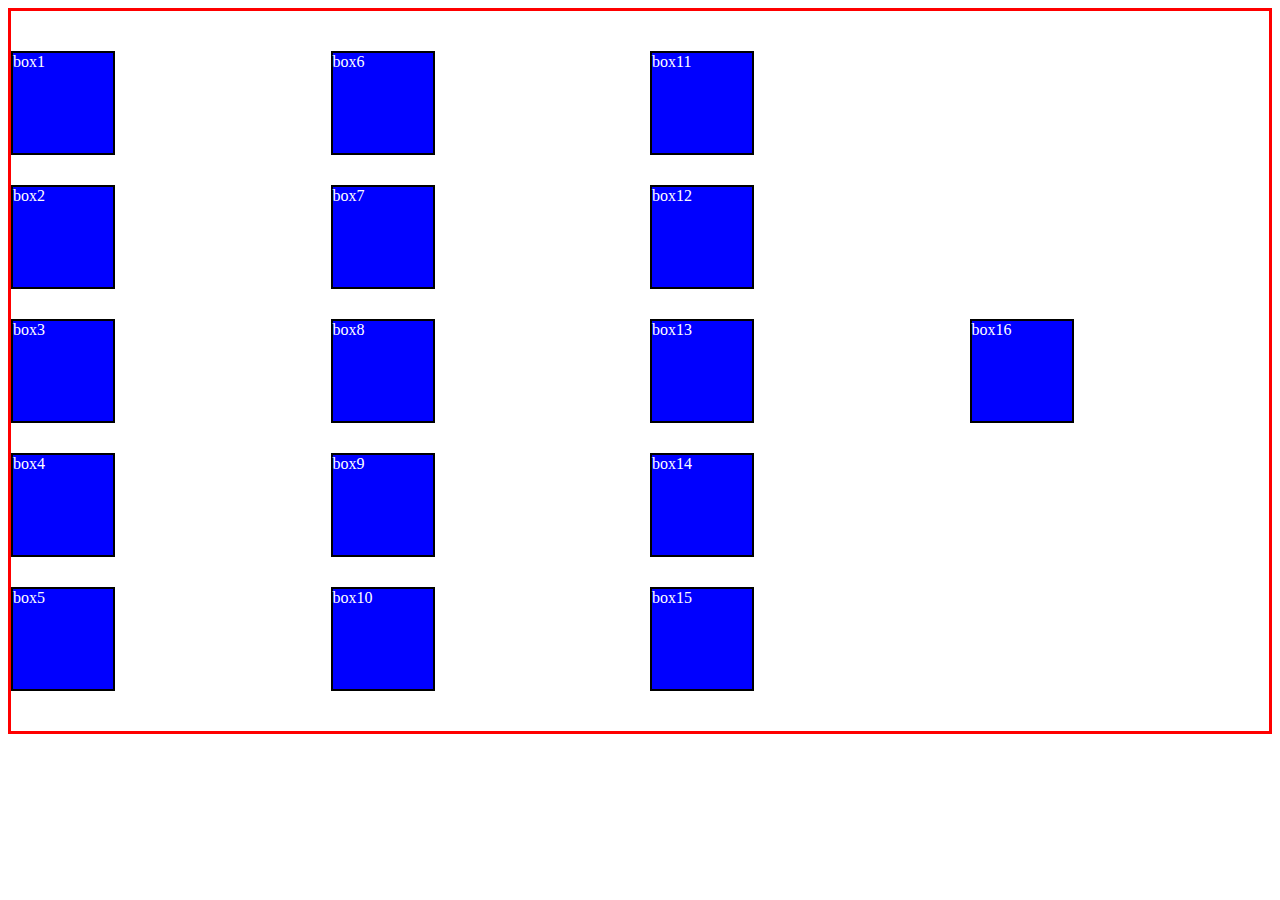
<file: Day3/index.html>
<!DOCTYPE html>
<html lang="en">
<head>
    <meta charset="UTF-8">
    <meta name="viewport" content="width=device-width, initial-scale=1.0">
    <title>Document</title>
    <link rel="stylesheet" href="style.css">
</head>
<body>
    <main>
        
            <div class="container">
                <div class="box"> box1</div> 
                <div class="box"> box2</div> 
                <div class="box"> box3</div> 
                <div class="box"> box4</div> 
                <div class="box"> box5</div> 
                <div class="box"> box6</div> 
                <div class="box"> box7</div> 
                <div class="box"> box8</div> 
                <div class="box"> box9</div> 
                <div class="box"> box10</div> 
                <div class="box"> box11</div> 
                <div class="box"> box12</div> 
                <div class="box"> box13</div> 
                <div class="box"> box14</div> 
                <div class="box"> box15</div> 
                <div class="box"> box16</div> 
        </div>
    </main>
</body>
</html>
</file>
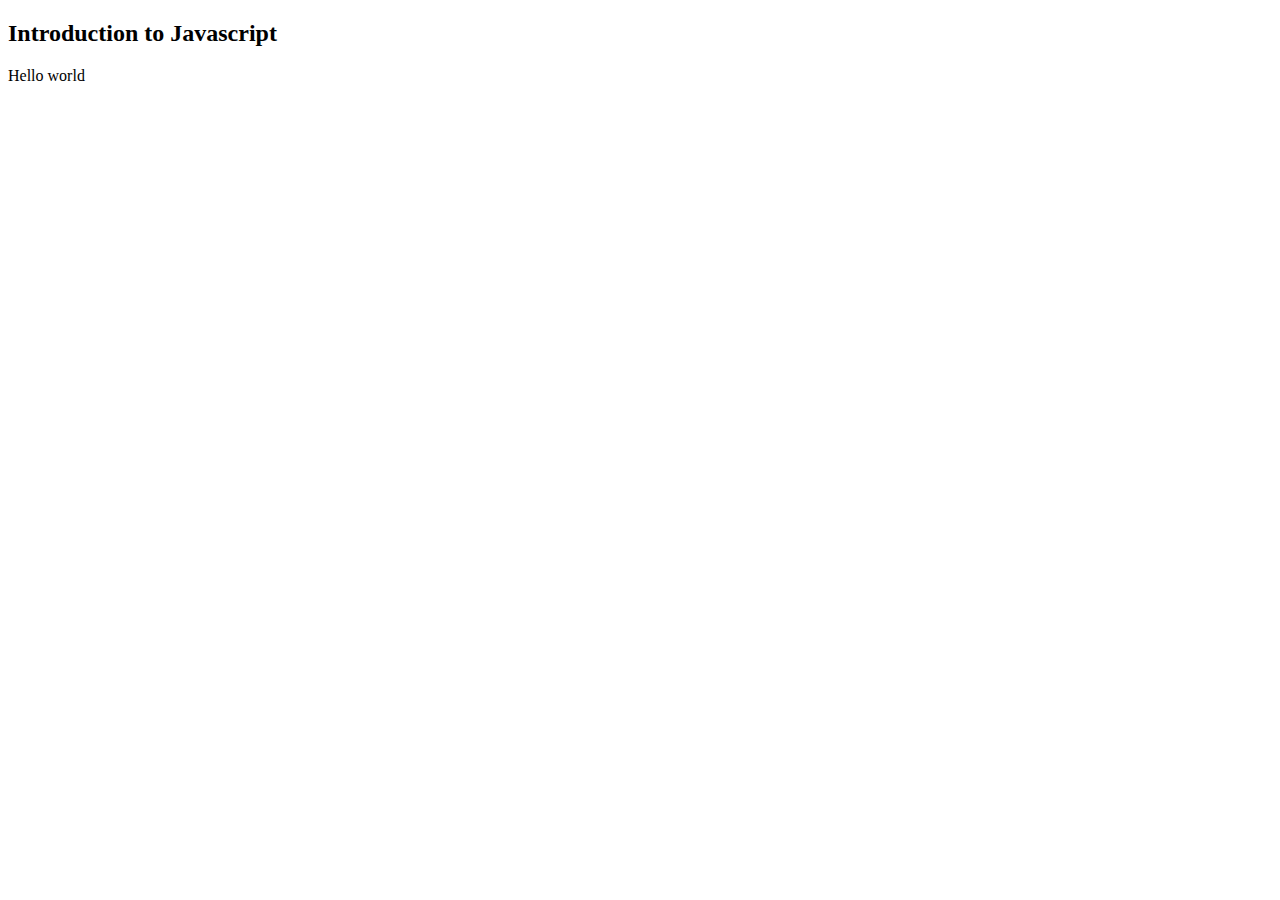
<file: Day4/index.html>
<!DOCTYPE html>
<html lang="en">
<head>
    <meta charset="UTF-8">
    <meta name="viewport" content="width=device-width, initial-scale=1.0">
    <title>Introduction to Javascript</title>
</head>
<body>
    <h2>Introduction to Javascript</h2>
    Hello world
</body>
<script src="script.js"></script>
</html>
</file>
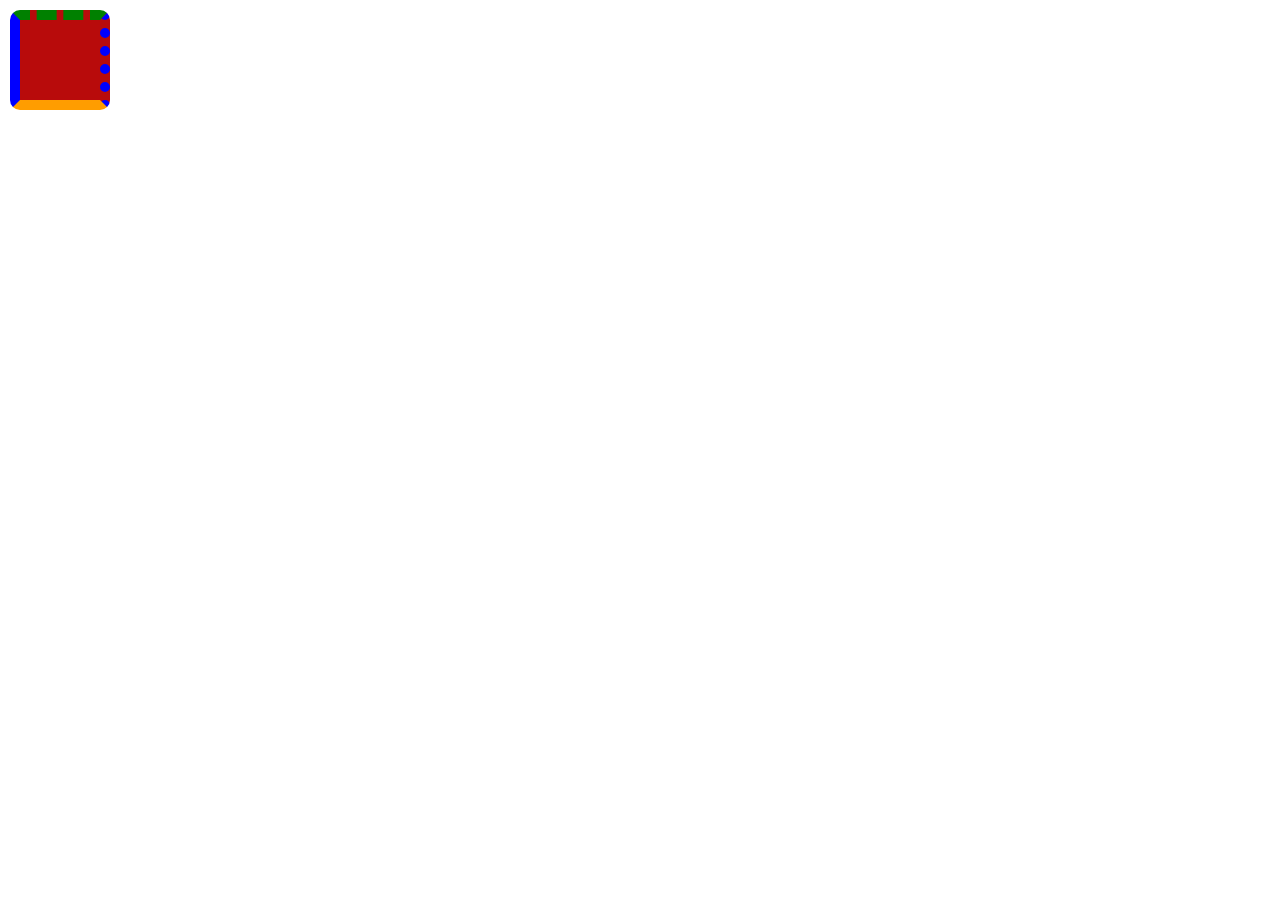
<file: Day2/index1.html>
<!DOCTYPE html>
<html lang="en">
<head>
    <meta charset="UTF-8">
    <meta name="viewport" content="width=device-width, initial-scale=1.0">
    <title>Document</title>
    <link rel="stylesheet" href="style1.css">
</head>
<body>
    <div class="box red"></div> 
     
</body>
</html>
</file>
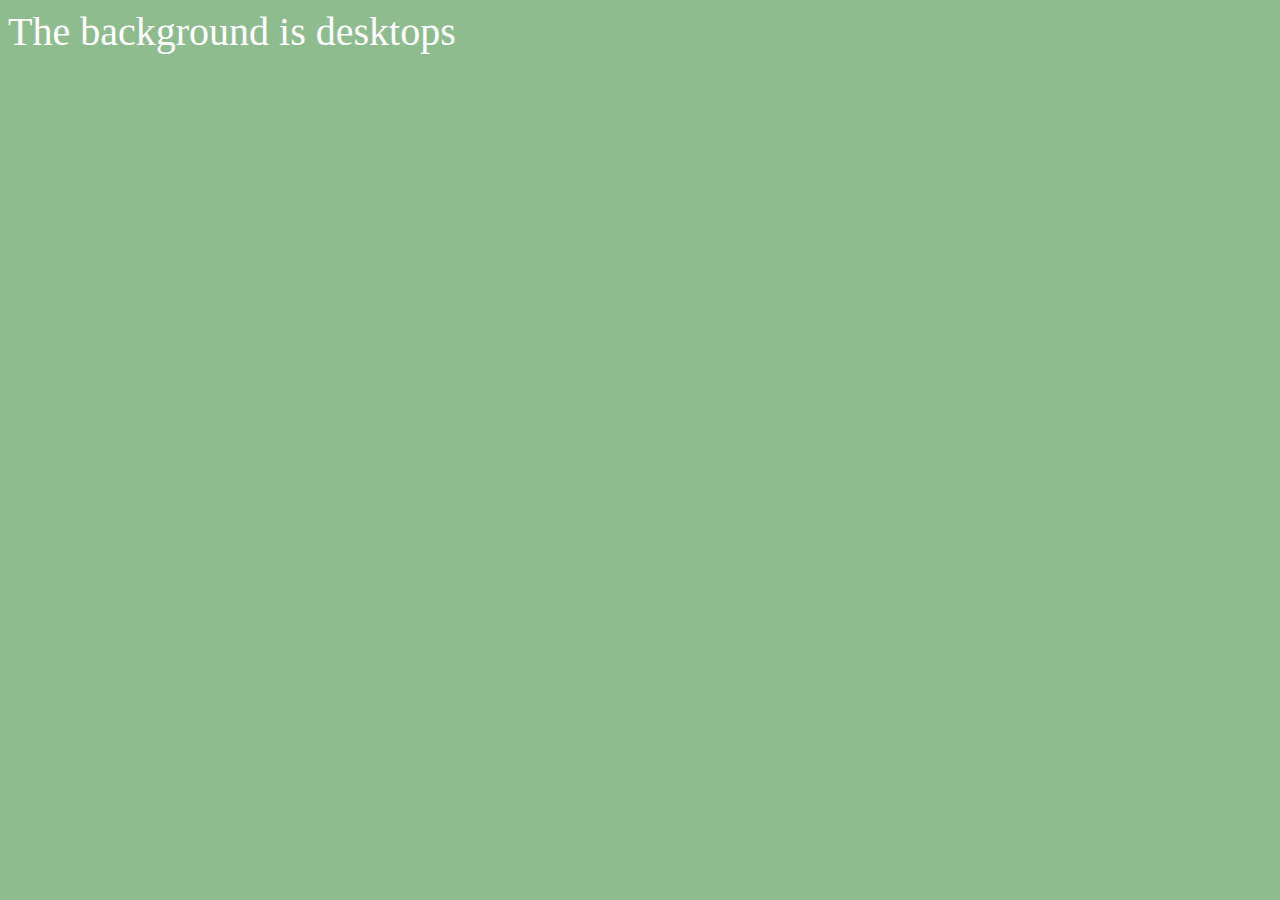
<file: Day3/index3.html>
<!DOCTYPE html>
<html lang="en">
<head>
    <meta charset="UTF-8">
    <meta name="viewport" content="width=device-width, initial-scale=1.0">
    <title>Document</title>
    <link rel="stylesheet" href="style3.css">
</head>
<body>
    <div class="container">
        <span id="c1"></span>
    </div>
    
</body>
</html>
</file>
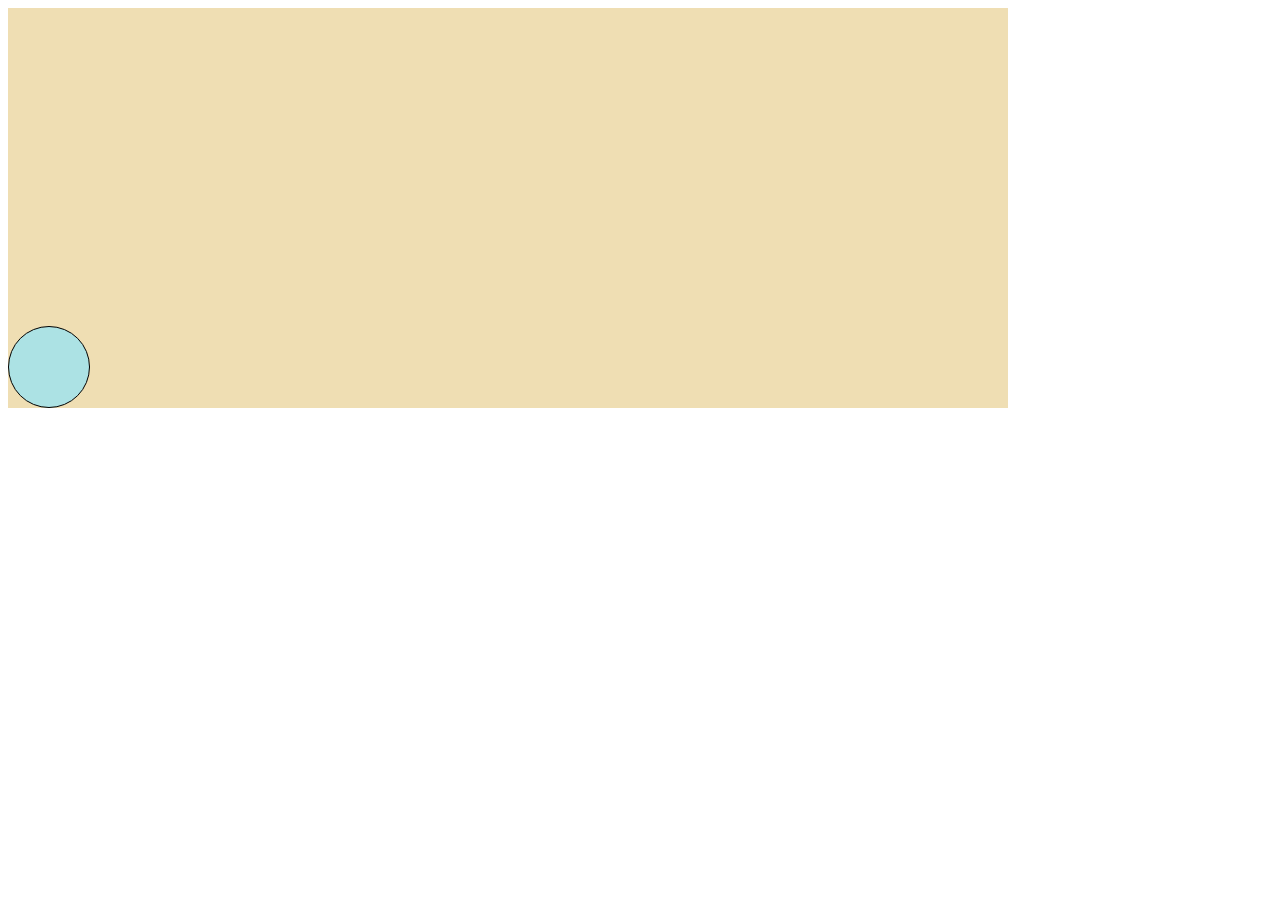
<file: Day3/index4.html>
<!DOCTYPE html>
<html lang="en">
<head>
    <meta charset="UTF-8">
    <meta name="viewport" content="width=device-width, initial-scale=1.0">
    <title>Document</title>
    <link rel="stylesheet" href="style4.css">
</head>
<body>
    <div class="container">
        <div class="ball"></div>
    </div>
    
</body>
</html>
</file>
<file: Day3/style.css>
.box{
    height:100px;
    width:100px;
    background-color:blue;
    color:white;
    border: 2px solid black;
    
}

.container{
    height:80vh;
    border:3px solid red;
    display:flex;
    justify-content:center;
    align-items:start;
   /* gap:20px;*/
   row-gap:30px;
   column-gap:20px;
   flex-wrap: wrap;
   flex-direction:column;
}
#b10{
    order:1;

}
#b5{
    order:2;
}
#b3{
    align-self:center;
}
</file>
<file: Day2/style1.css>
body{
    margin:0;
    padding:0;
}
.box{
    height:100px;
    width:100px;
    padding:10px 0px 30px 50px; 
    border-left:10px solid blue;
    border-top:10px dashed green;
    border-right:10px dotted blue;
    border-bottom:10px solid rgb(255, 157, 0);
    border-radius:10%;
    margin:10px;
    background-color: rgb(184,11,11);
    color:rgb(255, 255, 255);
    box-sizing: border-box;
}
.red{
    background-color: rgb(184,11,11);
    color:white;
}
</file>
<file: Day3/style3.css>
body{
    background-color: rgb(222, 161, 161);
}
#c1::after{
    content:'The background is red';
    color:  white;
    font-size: 40px;
}
/* 
xs-480px-small phob=nes
sm-765px-tabulets
md-1024px-small laptops
lg-1280px-desktop
xl-1440px-bigger monitors

 */

 @media screen and (min-width: 1440px) {
    body{
        background-color:rgb(207, 175, 237);
    }
    #c1::after{
        content:'The background is bigger monitor';

    }
     
}
@media screen and (min-width: 480px) and (max-width:764) and(orientation:landscape){
    body{
        background-color:rgb(169, 169, 214);
    }
    #c1::after{
        content:'The background is small phones';

    }
     
}@media screen and (min-width: 765px){
    body{
        background-color:rgb(125, 176, 179);
    }
    #c1::after{
        content:'The background is  tabulets';

    }
     
}@media screen and (min-width: 1024px){
    body{
        background-color:hotpink
    }
    #c1::after{
        content:'The background is small laptops';

    }
     
}
@media screen and (min-width: 1280px){
    body{
        background-color:darkseagreen;
    }
    #c1::after{
        content:'The background is desktops';

    }
     
}
</file>
<file: Day3/style4.css>
.container{
    width:1000px;
    height: 400px;
    position: relative;
    background-color: rgb(239, 222, 179);
}
.ball{
    height: 80px;
    width: 80px;
    border: 1px solid black;
    border-radius: 50%;
    background-color: rgb(172, 226, 228);
    position: absolute;
    left:0;
    bottom: 0;
}
@keyframes goX{
    from{
        left:0
    }
    to{
        left: 100%;
    }
}
@keyframes goX{
    from{
        bottom:0
    }
    to{
        bottom: 100%;
    }
}
</file>
